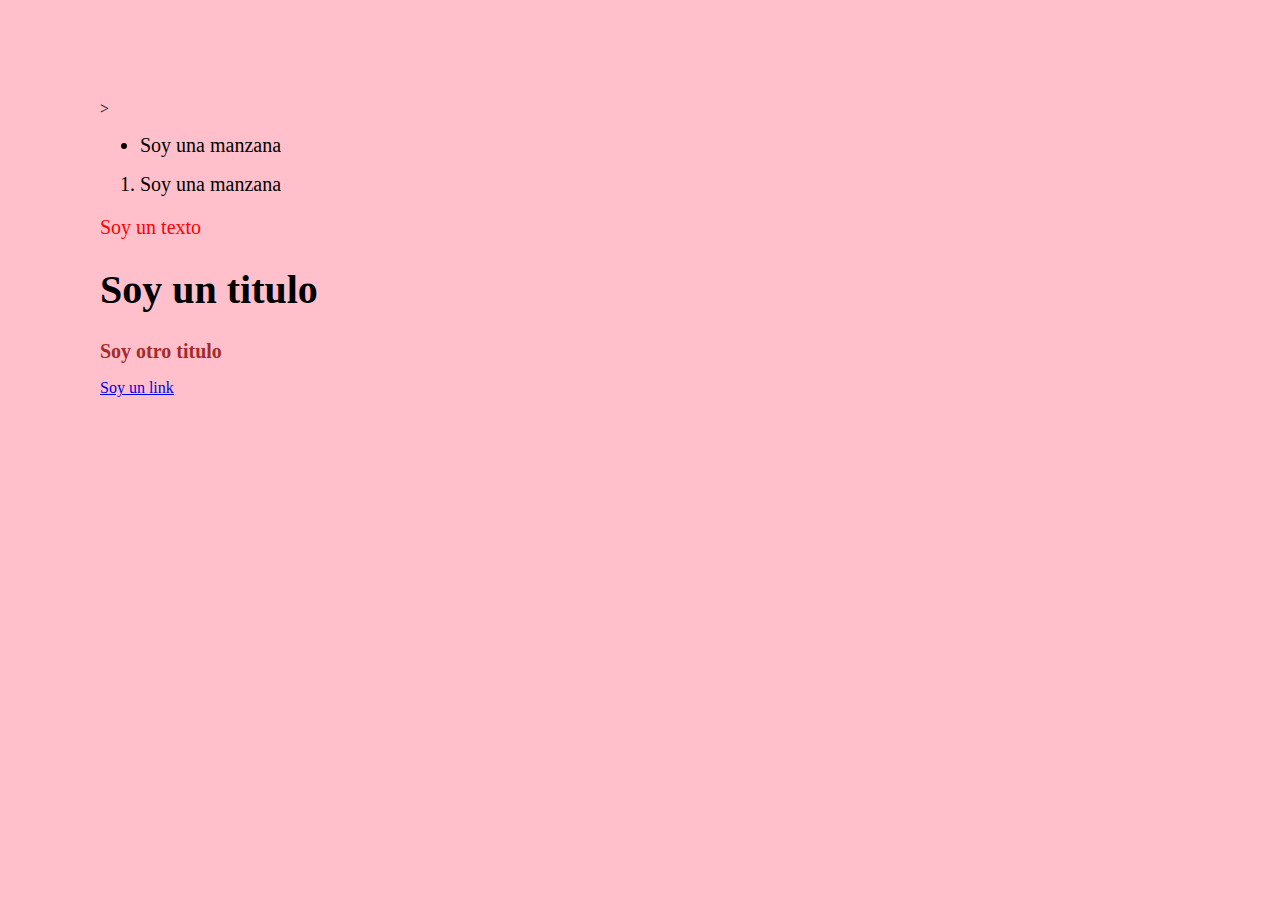
<file: index.html>
<!DOCTYPE html>
<html lang="en">
    <head>
        <meta charset="UTF-8">
        <meta name="description" content="Esta pagina te mostrara magia"/>
        <meta name="robots" content="index,follow">
        <title>Mi pagina JKL</title>
        <meta name="viewport" content="width=device-width, initial-scale=1.0">
        <link rel="stylesheet" href="./css/style.css">
    </head>
    <body>  
        <header> 
            ><nav></nav>
        </header>
        <main>
            <section>
                <article>

                </article>
            </section>
             <ul>
                <li> Soy una manzana</li>
            </ul>
            <ol> <li>Soy una manzana</li> </ol>
        </main>
        <footer>

        </footer>
        <p> Soy un texto</p>
        <h1>Soy un titulo</h1>
        <h2>Soy otro titulo</h2>
        <a href="#">Soy un link</a>
    </body>
</html>
</file>
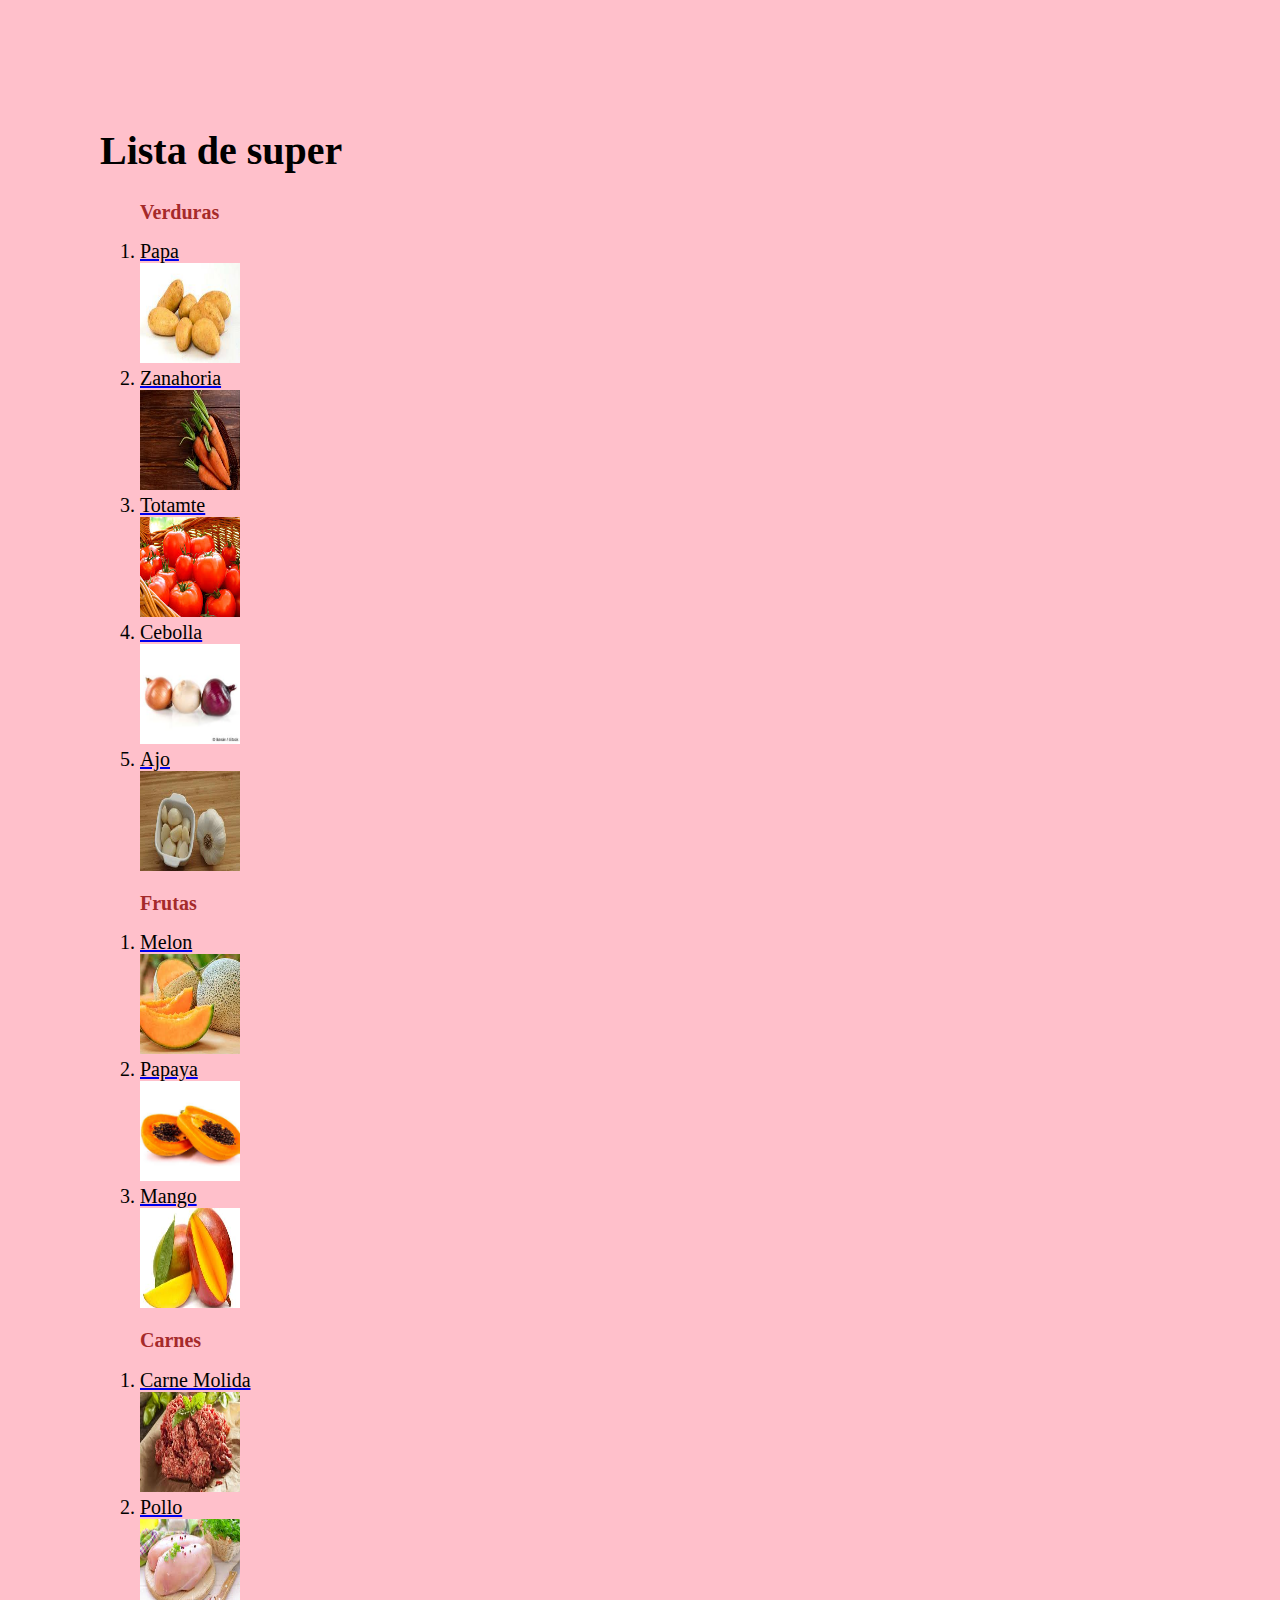
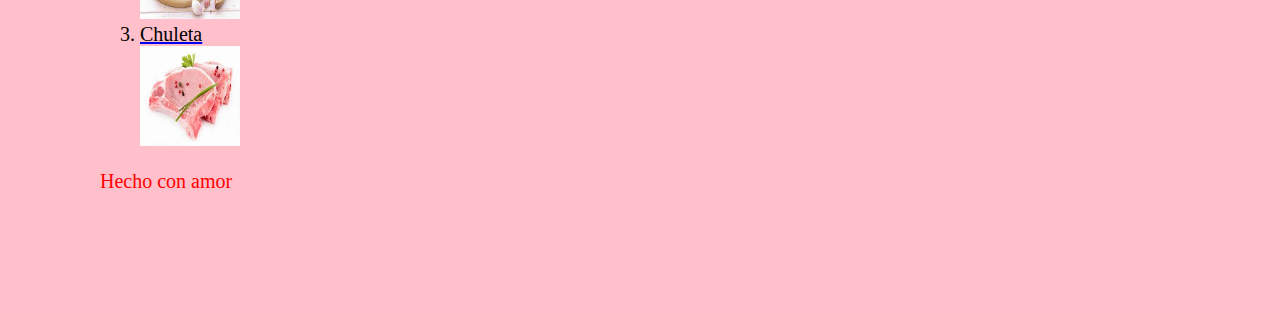
<file: desafio.html>
<!DOCTYPE html>
<html lang="en">
    <head>
        <meta charset="UTF-8">
        <meta name="viewport" content="width=device-width, initial-scale=1.0">
        <meta name=" robots" content="index,follow"/>
        <meta name=" viewport" content="width=divice-width, initial-scale=1.0"/>
        <title>Lista de super</title>
        <link rel="stylesheet" href="./css/style.css">
    </head>

     <body>
         <h1>Lista de super</h1>
        <header>
            <nav></nav>
        </header>
        <main>
            <section> 
             <article></article>
            </section>
            <ol>
                <h2>Verduras</h2>
                <a href="https://www.tottus.com.pe/verduras-papa-andina-procesada-10496769/p/" target="_blank"><li>Papa </li></a>
                <img src="./papa.jpeg" alt="Esto es una papa">
                <a href="https://www.tottus.com.pe/tottus-zanahoria-x-1kg-42259102/p/"target="_blank"><li>Zanahoria</li></a>
                <img src="./zanahoria.jpeg" alt="Es una zanahoria">
                <a href="https://www.tottus.com.pe/verduras-tomate-italiano-selecto-40350582/p/"target="_blank"><li>Totamte</li></a>
                <img src="./tomate.jpeg" alt="Es un tomate">
                <a href="https://www.tottus.com.pe/tottus-cebolla-blanca-x-1kg-42259094/p/"target="_blank"><li>Cebolla</li></a>
                <img src="/cebolla.jpeg" alt="Es una cebolla">
                <a href="https://www.tottus.com.pe/tottus-ajo-enero-x-300gr-42259104/p/"target="_blank"><li>Ajo</li></a>
                <img src="/ajo.jpeg" alt="Es un ajo">
            </ol>
            <ul>
                <h2>Frutas</h2>
            </ul>
            <ol>
                <a href="https://www.tottus.com.pe/frutas-melon-coquito-10162738/p/"target="_blank"><li>Melon</li></a>
                <img src="./melon.jpeg" alt="Es un melon">
                <a href="https://www.tottus.com.pe/frutas-papaya-premium-40617105/p/"target="_blank"><li>Papaya</li></a>
                <img src="./papaya.jpeg" alt="Esto es una papaya">
                <a href="https://www.tottus.com.pe/frutas-mango-edward-10162406/p/"target="_blank"><li>Mango</li></a>
                <img src="./mango.jpeg" alt="Es un mango">
            </ol>
            <ul>
                <h2>Carnes</h2>
            </ul>
            <ol>
                <a href="https://www.tottus.com.pe/tottus-tf-carne-molida-x-500-g-42092546/p/"target="_blank"><li>Carne Molida</li></a>
                <img src="./carne molida.jpeg" alt="Es carne molida">
                <a href="https://www.tottus.com.pe/tottus-pechuga-especial-de-pollo-41132494/p/"target="_blank"><li>Pollo</li></a>
                <img src="./pollo.jpeg" alt="Es una pechuga">
                <a href="https://www.tottus.com.pe/tottus-pierna-de-cerdo-entera-congelada-40475203/p/"target="_blank"><li>Chuleta</li></a>
                <img src="./chuletas.jpeg" alt="Es una chuletas">
            </ol>
        </main>
        <footer>
            <p> Hecho con amor  </p>
        </footer>
        
        <!-- <h3>Link de receta</h3>
        <a href="https://recetavenezolana.com/pabellon-criollo/" target="_blank"> Receta</a> -->
    </body>
</html>
</file>
<file: css/style.css>
body {
    padding: 50px;
    margin: 50px    ;
    background-color:pink   ;
}
h1 {
    font-size: 40px;
    color: black;
    text-align:justify   ;
    font-family: Georgia, 'Times New Roman', Times, serif;
}
h2 {
    color: brown;
    font-size: 20px;
}

li {
    color: black;
    font-size: 20px;
   
}

img {
    width: 100px;
    height: 100px;
   
}
p {
    color: red;
    font-size: 20px;
    

}
</file>
